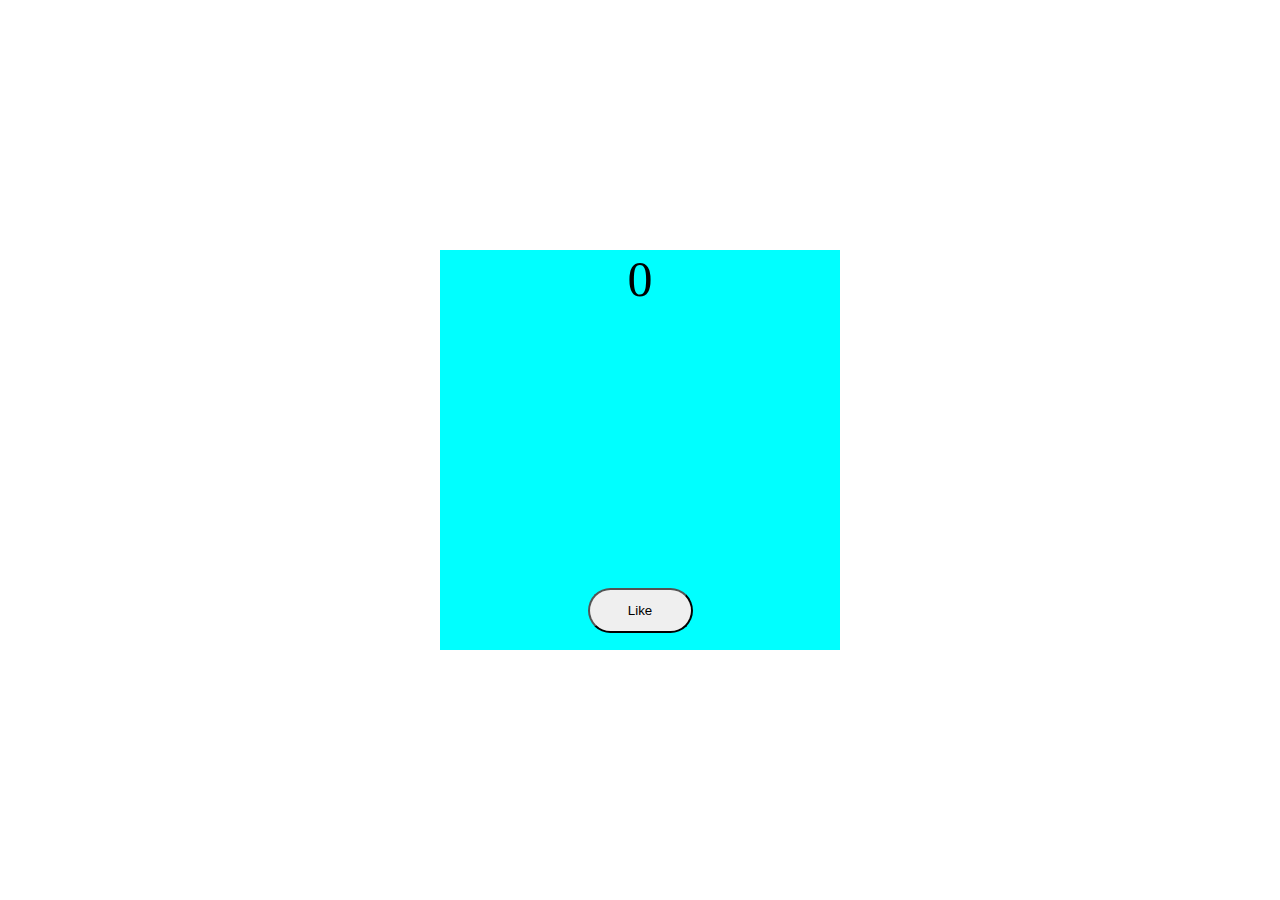
<file: project-3/3-index.html>
<!DOCTYPE html>
<html lang="en">
<head>
    <meta charset="UTF-8">
    <meta name="viewport" content="width=device-width, initial-scale=1.0">
    <title>PROJECT 3</title>
    <link rel="stylesheet" href="3-style.css">
</head>
<body>

    <div class="img">
        <div id="count">0</div>
        <button class="btn" id="btnJs">Like</button>
    </div>
    <script src="3-script.js"></script>

</body>
</html>
</file>
<file: project-3/3-style.css>
body{
    margin: 0;
    min-height: 100vh;
    display: flex;
    justify-content: center;
    align-items: center;
}
.img{
    background-color: aqua;
    height: 400px;
    width: 400px;
    text-align: center;
}
.btn{
    height: 45px;
    width: 105px;
    top: 280px;
    position: relative;
    cursor: pointer;
    border-radius: 45px;
}

#count{
    text-align: center;
    font-size: 50px;
}
</file>
